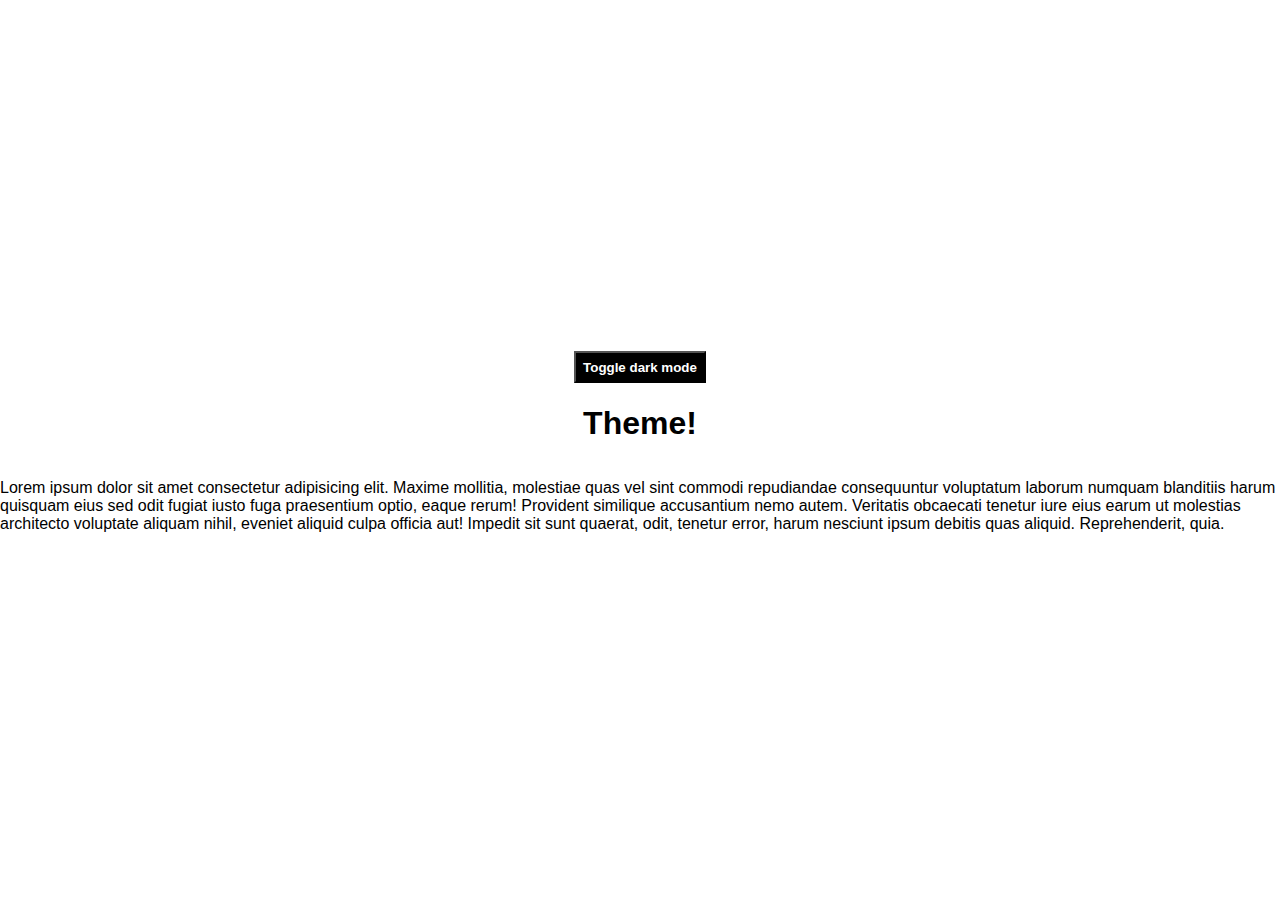
<file: lec 10 - custom context menu/index copy.html>
<!DOCTYPE html>
<html lang="en">

<head>
    <meta charset="UTF-8">
    <meta http-equiv="X-UA-Compatible" content="IE=edge">
    <meta name="viewport" content="width=device-width, initial-scale=1.0">
    <title>Custom context menu and dark mode toggle</title>
    <link rel="stylesheet" href="css/style copy.css">
    <link rel="stylesheet" href="https://cdnjs.cloudflare.com/ajax/libs/font-awesome/5.15.3/css/all.min.css">

</head>

<body>

    <div id="theme">
        <button id="toggle-btn" class="dark-mode-toggle">Toggle dark mode</button>
        <h1>Theme!</h1>
        <p>
            Lorem ipsum dolor sit amet consectetur adipisicing elit. Maxime
            mollitia, molestiae quas vel sint commodi repudiandae consequuntur
            voluptatum laborum numquam blanditiis harum quisquam eius sed odit
            fugiat iusto fuga praesentium optio, eaque rerum! Provident similique
            accusantium nemo autem. Veritatis obcaecati tenetur iure eius earum ut
            molestias architecto voluptate aliquam nihil, eveniet aliquid culpa
            officia aut! Impedit sit sunt quaerat, odit, tenetur error, harum
            nesciunt ipsum debitis quas aliquid. Reprehenderit, quia.
        </p>
    </div>
    <div class="context-menu">
        <div class="item">option 1 </div>
        <div class="item">option 2 </div>
        <div class="item">option 3 </div>
        <div class="item">option 4 </div>
        <div class="item">option 5 </div>
    </div>

    <script src="js/script copy.js"></script>
</body>

</html>
</file>
<file: lec 10 - custom context menu/css/style copy.css>
html,
body {
    margin: 0;
    padding: 0;
    width: 100%;
    height: 100%;
    font-family: "open sans", sans-serif;
}

.context-menu {
    position: fixed;
    z-index: 1000;
    width: 150px;
    background: #1b1a1a;
    border-radius: 5px;
    transform: scale(0);
    transform-origin: top left;
    /* display: none; */
}

.context-menu.visible {
    transform: scale(1);
    transition: transform 200ms ease-in-out;
    /* display: block; */
}



.context-menu .item {
    padding: 8px 10px;
    font-size: 15px;
    color: #eee;
    cursor: pointer;
    border-radius: inherit;
}

.context-menu .item:hover {
    background: #343434;
}

/* 
style for dark mode theme and toggle button*/
#toggle-btn {
    padding: 0.5em;
    font-weight: 800;
}

#toggle-btn:hover {
    cursor: pointer;
    opacity: 0.8;
}

.dark-mode-toggle {
    background: #000;
    color: #fff;
}

#theme {
    width: 100vw;
    height: 100vh;
    display: flex;
    justify-content: center;
    align-items: center;
    flex-direction: column;
}

.dark-mode-theme {
    background: #070303d1;
    color: #fff;
}
</file>
